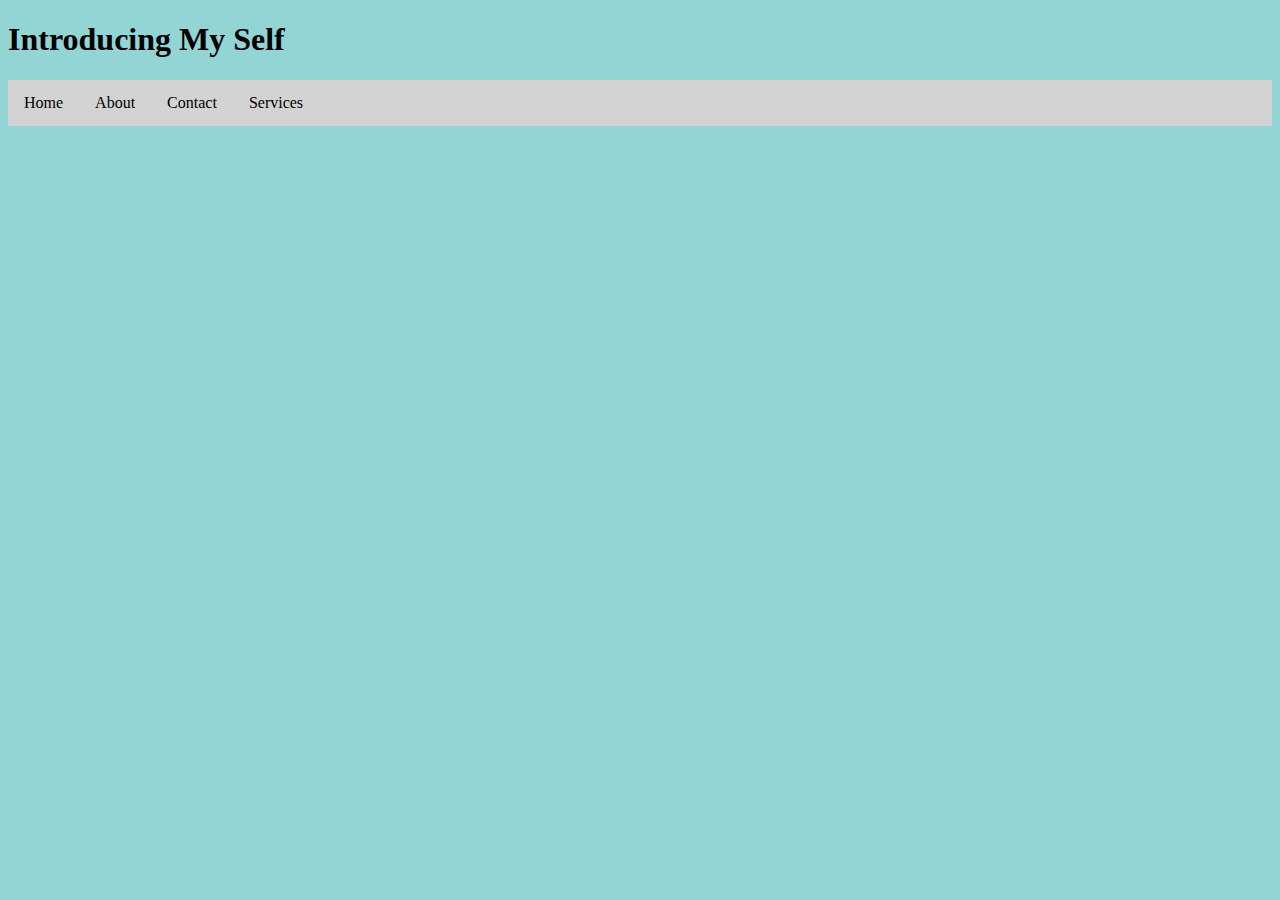
<file: index.html>
<!DOCTYPE html>
<html lang="en">
<head>
    <style>
        body{
            background-color: rgb(147, 212, 212);
        }

        
    </style>
    <meta charset="UTF-8">
    <meta name="viewport" content="width=device-width, initial-scale=1.0">
    <title>Introducing my self</title>
</head>
<body>
    <style>
.navbar ul {
  list-style-type: none;
  margin: 0;
  padding: 0;
  background-color: lightgray;
  overflow: hidden;
}
.navbar li {
  float: left;
}

.navbar li a {
  display: block;
  padding: 14px 16px;
  text-decoration: none;
  color: black;
}
</style>

    <h1>Introducing My Self</h1>
  <div class="navbar">
  <ul>
    <li><a style="color: black;" href="#">Home</a></li>
    <li><a style="color: black;" href="About.html" target="_blank">About</a></li>
    <li><a style="color: black;" href="contact.html" target="_blank">Contact</a></li>
    <li><a style="color: black;" href="services.html" target="_blank">Services</a></li>
  </ul>
</div>
   
</body>
</html>
</file>
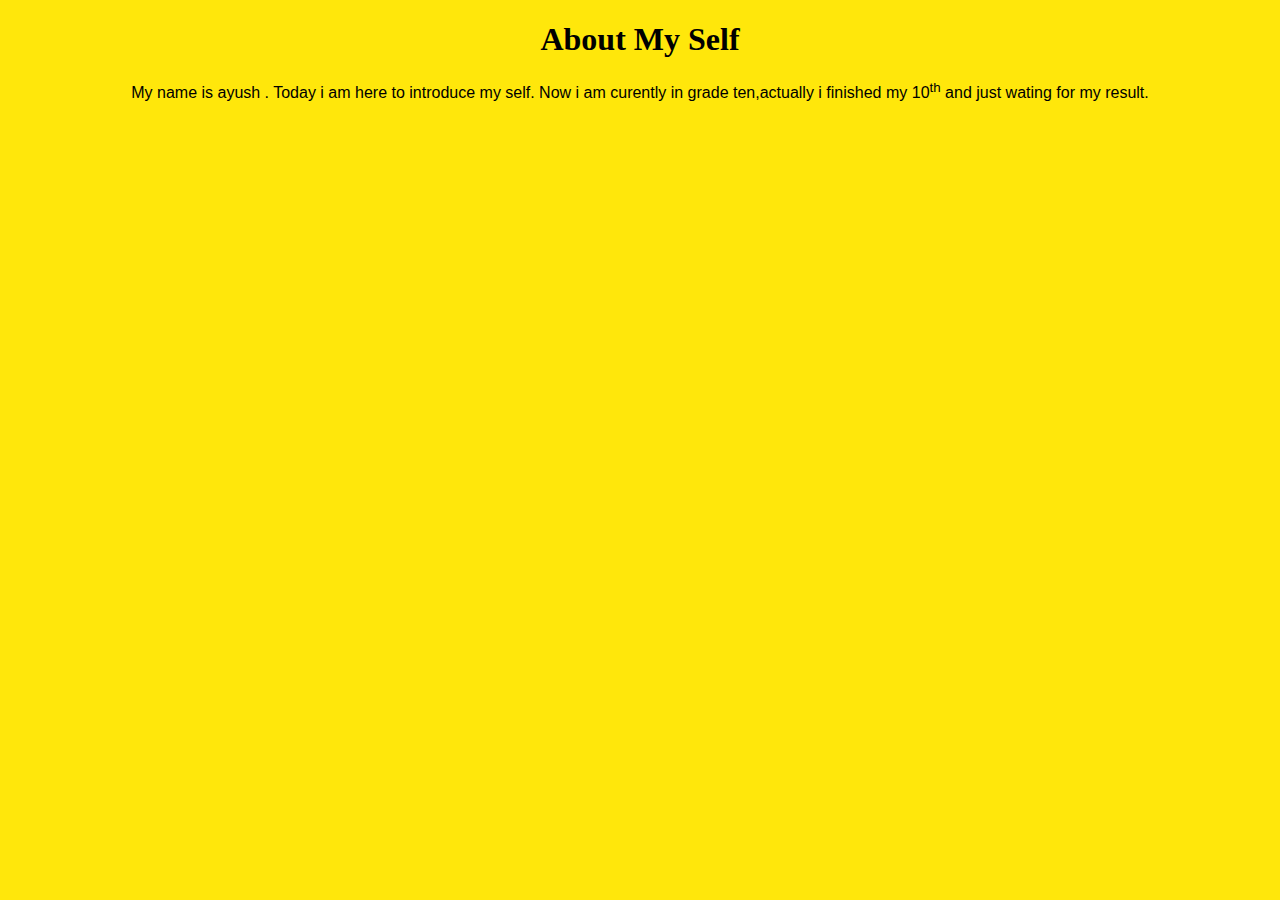
<file: About.html>
<!DOCTYPE html>
<html lang="en">
<head>
    <style>
    body{
        background-color: rgb(255, 231, 11);
        
    }
    


    </style>
    <meta charset="UTF-8">
    <meta name="viewport" content="width=device-width, initial-scale=1.0">
    <title>About</title>
</head>
<body>
<h1 style="text-align: center;">About My Self </h1>
<p style="text-align: center; font-family: 'Franklin Gothic Medium', 'Arial Narrow', Arial, sans-serif;">My name is ayush . Today i am here to introduce my self. Now i am curently in grade ten,actually i finished my 10<sup>th</sup> and just wating for my result.</p>
    
</body>
</html>
</file>
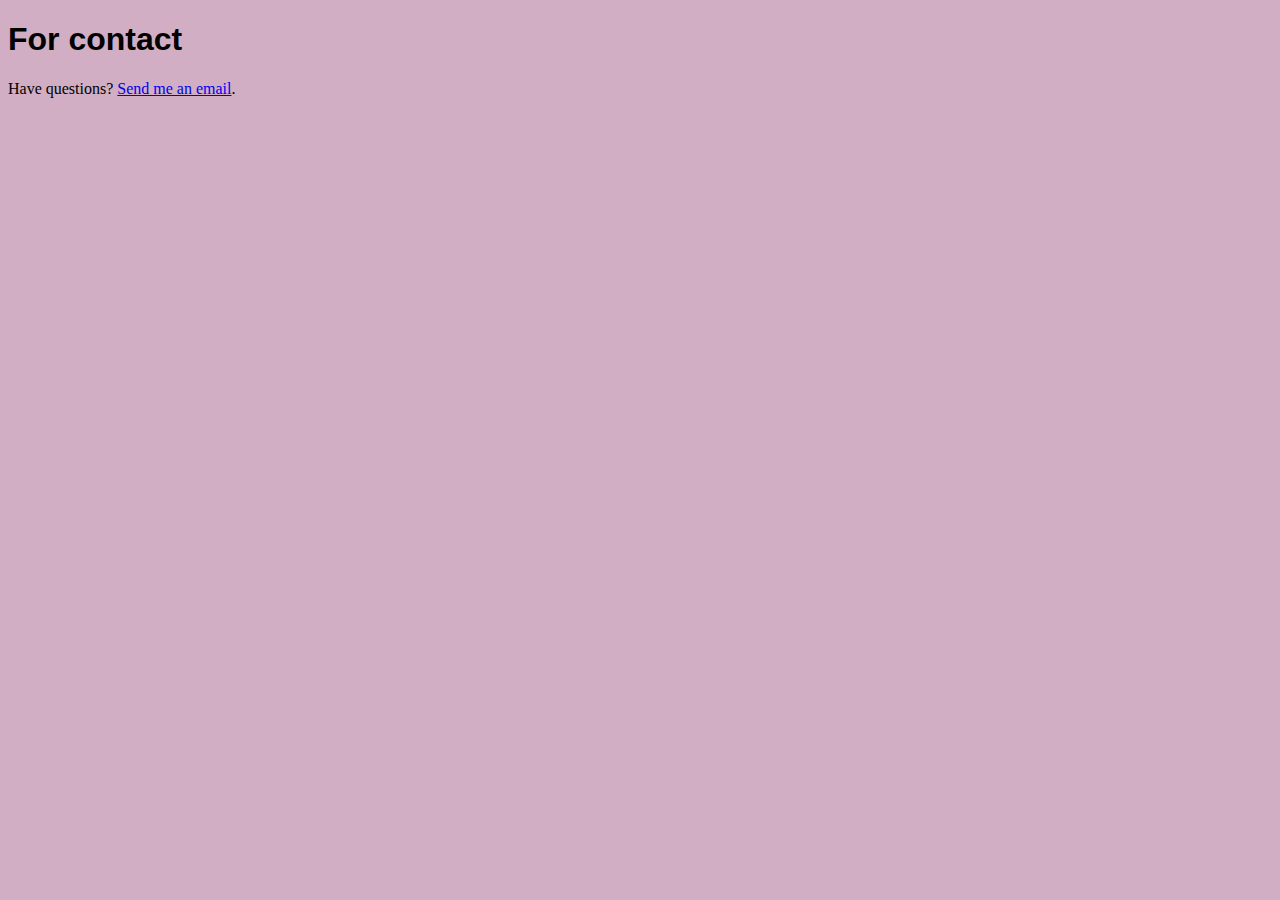
<file: contact.html>
<!DOCTYPE html>
<html lang="en">
<head>
    <style>
   body{
    background-color: rgb(209, 174, 195);
   }
        

    </style>
    <meta charset="UTF-8">
    <meta name="viewport" content="width=device-width, initial-scale=1.0">
    <title>Contact</title>
</head>
<body>
    <h1 style="font-family: Impact, Haettenschweiler, 'Arial Narrow Bold', sans-serif;">For contact </h1>
 <p>Have questions? <a href="mailto:ayushvlo2007@gmail.com">Send me an email</a>.</p>

    
</body>
</html>
</file>
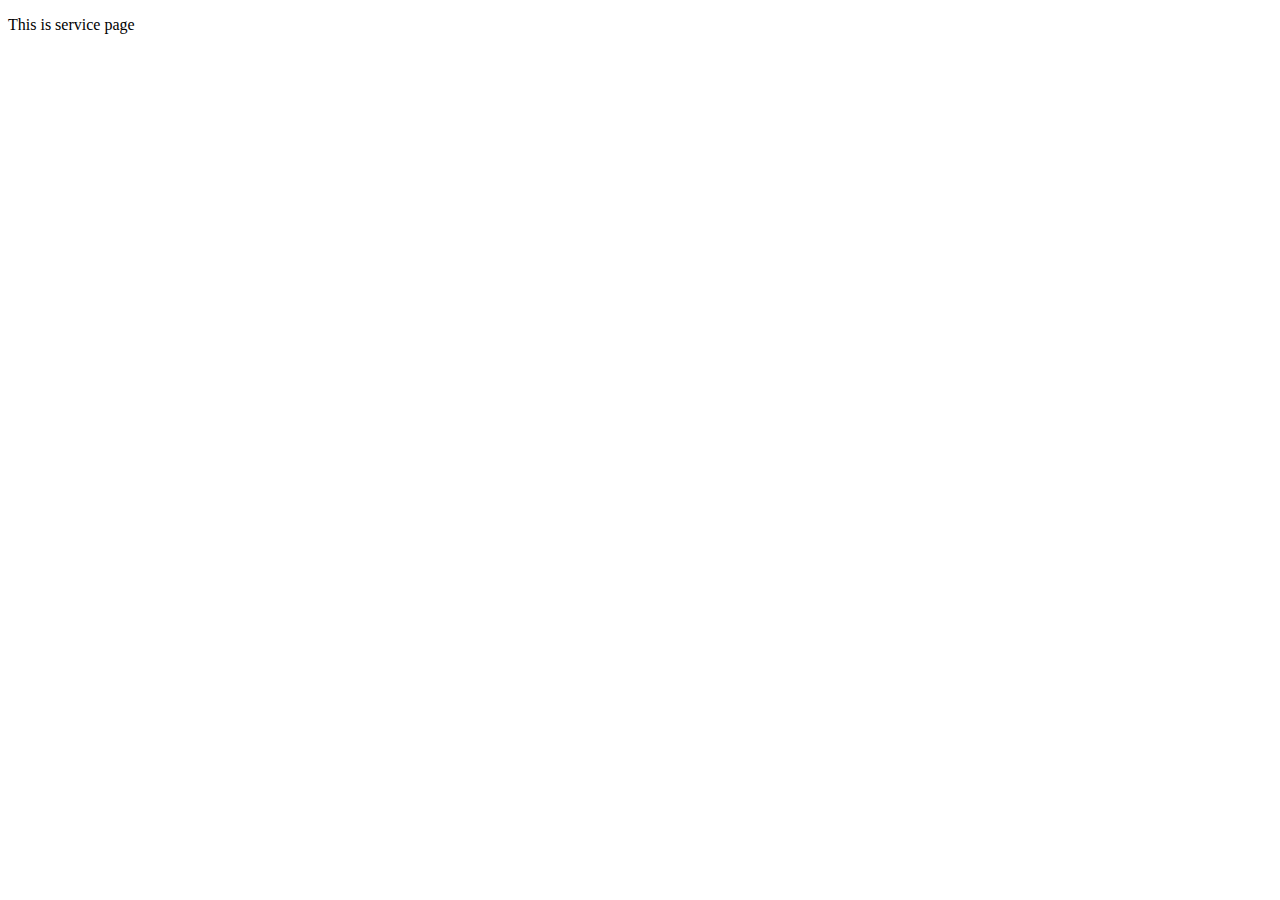
<file: services.html>
<!DOCTYPE html>
<html lang="en">
<head>
    <meta charset="UTF-8">
    <meta name="viewport" content="width=device-width, initial-scale=1.0">
    <title>sevice</title>
</head>
<body>
<p> This is service page </p>
    
</body>
</html>
</file>
